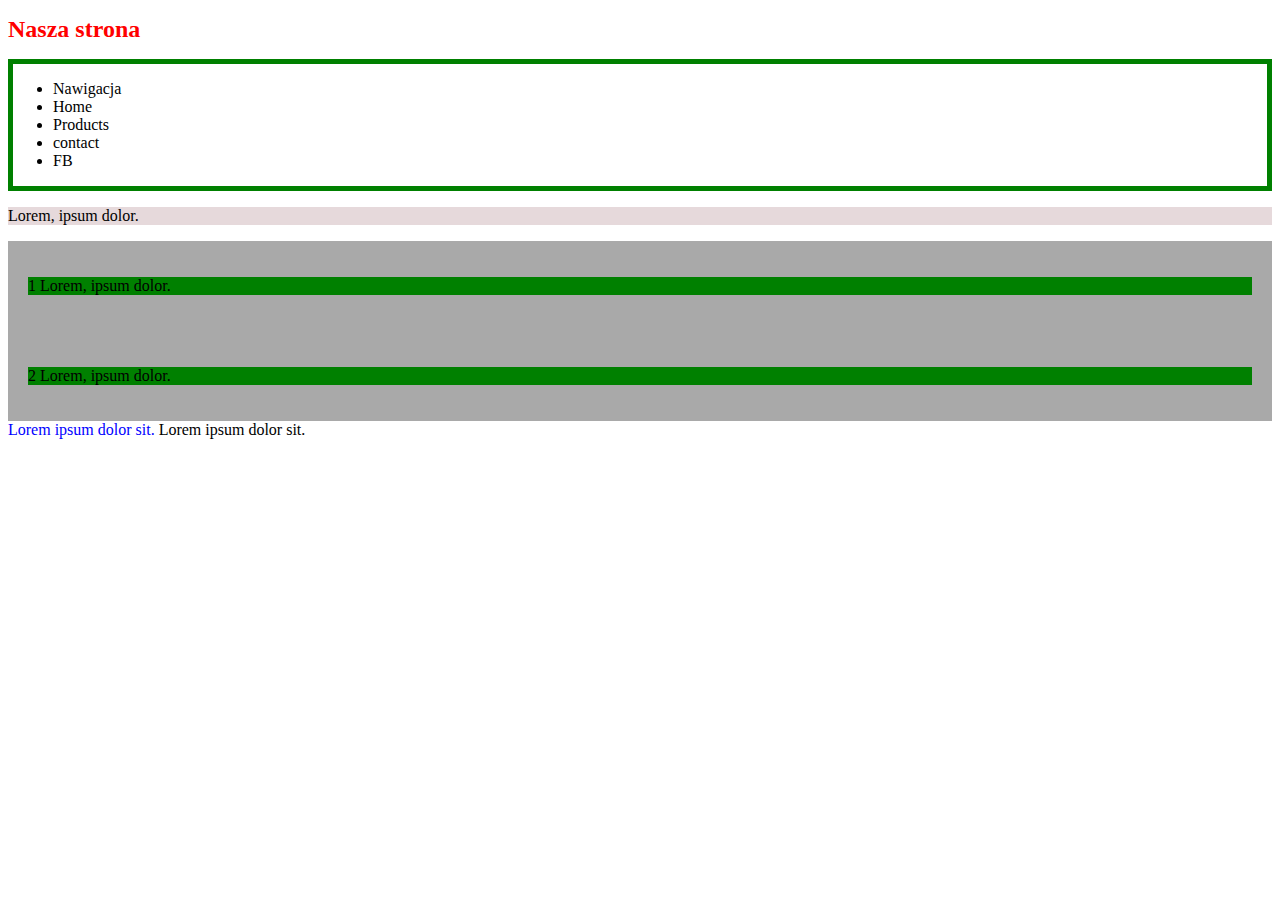
<file: lesson_3/index.html>
<!DOCTYPE html>
<html lang="en">
<head>
    <meta charset="UTF-8">
    <meta http-equiv="X-UA-Compatible" content="IE=edge">
    <meta name="viewport" content="width=device-width, initial-scale=1.0">
    <title>Document</title>
    <style>

        :root {
            --main-color: green;
            --main-font-size: 24px;
        }

        .main-color {
            color: blue;
        }

        h1 {
            --main-color: red;
            color: var(--main-color, blue);
            font-size: var(--main-font-size);
        }

        nav {
            border: 5px solid;
            border-color: var(--main-color, black);
        }

        a {
            text-decoration: none;
            color: black;
        }

        a:hover, a:focus {
            font-weight: 700;
            text-decoration: underline;
        }

        a:active {
            color: var(--main-color, blue);
        }

        a:visited {
            color: green;
        }

        .typo {
            background-color: red;
        }

        p:hover {
            color: blue;
            cursor: grab;
        }

        #p-typo {
            background-color: violet;
        }

        div.dark-bg p.typo {
            background-color: beige;
        }

        .dark-bg p.typo {
            background-color: green !important;
        }

        .dark-bg .typo {
            background-color: black;
        }
        .dark-bg p {
            background-color: pink;
        }
        p {
            background-color: rgba(50%, 25%, 30%, 0.2);
        }

        .dark-bg {
            --dark-bg: darkgray;
            background-color: var(--dark-bg);
            padding: 20px 20px;
        }
    </style>
</head>
<body>
    <h1>Nasza strona</h1>
    <nav>
    <ul class="main-navigation-list">
        <li>Nawigacja</li>
        <li>
            <a href="home" class="nav-link">Home</a>
        </li>
        <li>
            <a href="products">Products</a>
        </li>
        <li>
            <a href="contact">contact</a>
        </li>
        <li>
            <a href="https://www.facebook.com/">FB</a>
        </li>
    </ul>
</nav>
<p>Lorem, ipsum dolor.</p>
<div class="dark-bg"><p class="typo" id="p-typo" style="background-color: aqua;">1 Lorem, ipsum dolor.</p></div>
<div class="dark-bg"><p class="typo">2 Lorem, ipsum dolor.</p></div>
<span class="main-color">Lorem ipsum dolor sit.</span>
<span>Lorem ipsum dolor sit.</span>
</body>
</html>
</file>
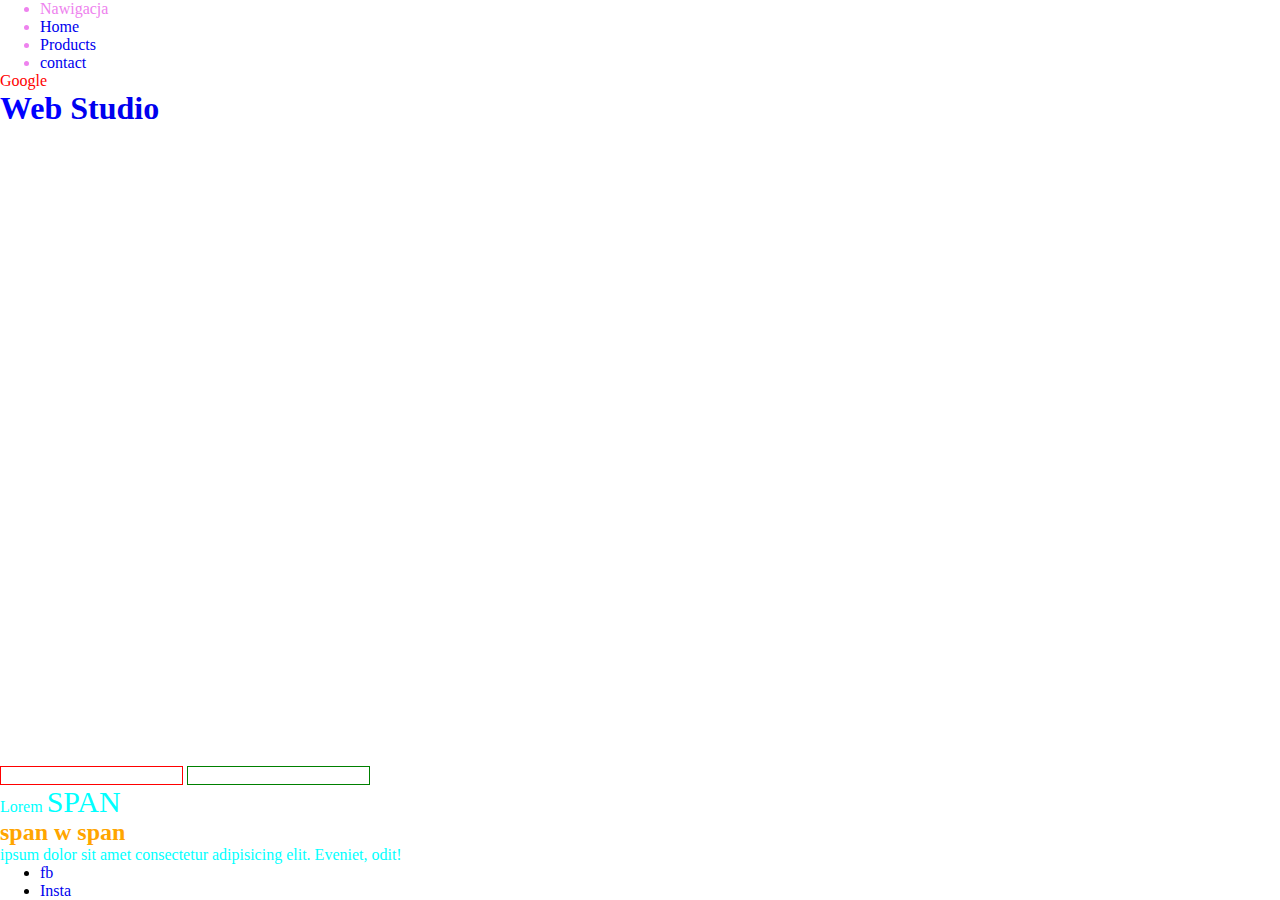
<file: lesson_3/index_2.html>
<!DOCTYPE html>
<html lang="en">

<head>
    <meta charset="UTF-8">
    <meta http-equiv="X-UA-Compatible" content="IE=edge">
    <meta name="viewport" content="width=device-width, initial-scale=1.0">
    <title>Document</title>

    <link rel="stylesheet" href="style.css">
    <style>
        /*         
       a {
        text-decoration: none;
        color: greenyellow;
       }
       p {
        color: pink;
        font-size: 24px;
        margin-top: 20px;
       }

       a {
        color: red;
       } */

        a {
            text-decoration: none;
        }

        .nav-list.nav-links {
            color: green;
        }

        .blue {
            color: blue;
        }

        .pink {
            color: pink;
        }

        .products {
            margin-top: 30px;
        }


        .typo {
            font-family: monospace;
            color: darkgray;
        }


        .description {
            color: black;
            font-size: 36px;
        }

        .product-description {
            text-transform: uppercase;
        }

        #unique-id {
            color: aqua;
        }

        .main-navigation li {
            color: violet;
        }

        .main-navigation>a {
            color: red;
        }

        div>span {
            font-size: 30px;
        }

        input[required] {
            border: 1px solid red;
        }

        input[type="number"] {
            border: 1px solid green;
        }
    </style>
</head>

<body>
    <nav class="main-navigation">
        <ul class="main-navigation-list">
            <li>Nawigacja</li>
            <li>
                <a href="home">Home</a>
            </li>
            <li>
                <a href="products">Products</a>
            </li>
            <li>
                <a href="contact">contact</a>
            </li>
        </ul>
        <a href="https://www.google.pl">Google</a>
    </nav>
    <h1>
        <a href="/">
            <span class="blue">Web</span>
            Studio
        </a>
    </h1>
    <main id="unique-id">

        <input type="text" required>
        <input type="number" name="age" required>
        <div>Lorem <span>SPAN</span> 
            <p><span>span w span</span></p> ipsum
            dolor sit amet consectetur adipisicing elit. Eveniet, odit!</div>
    </main>
    <footer>
        <section class="social-links">
            <ul class="nav-list">
                <li>
                    <a href="https://www.facebook.com">fb</a>
                </li>
                <li>
                    <a href="https://www.instagram.com/">Insta</a>
                </li>
            </ul>
        </section>
    </footer>
</body>

</html>
</file>
<file: lesson_3/style.css>
body {
  display: grid;
  min-height: 100vh;
  max-height: 100vh;
  grid-template-rows: minmax(0, auto) 1fr minmax(0, auto);
}

p {
  color: orange;
  font-size: 24px;
  font-weight: 700;
}

* {
  box-sizing: border-box;
  margin: 0;
}
</file>
